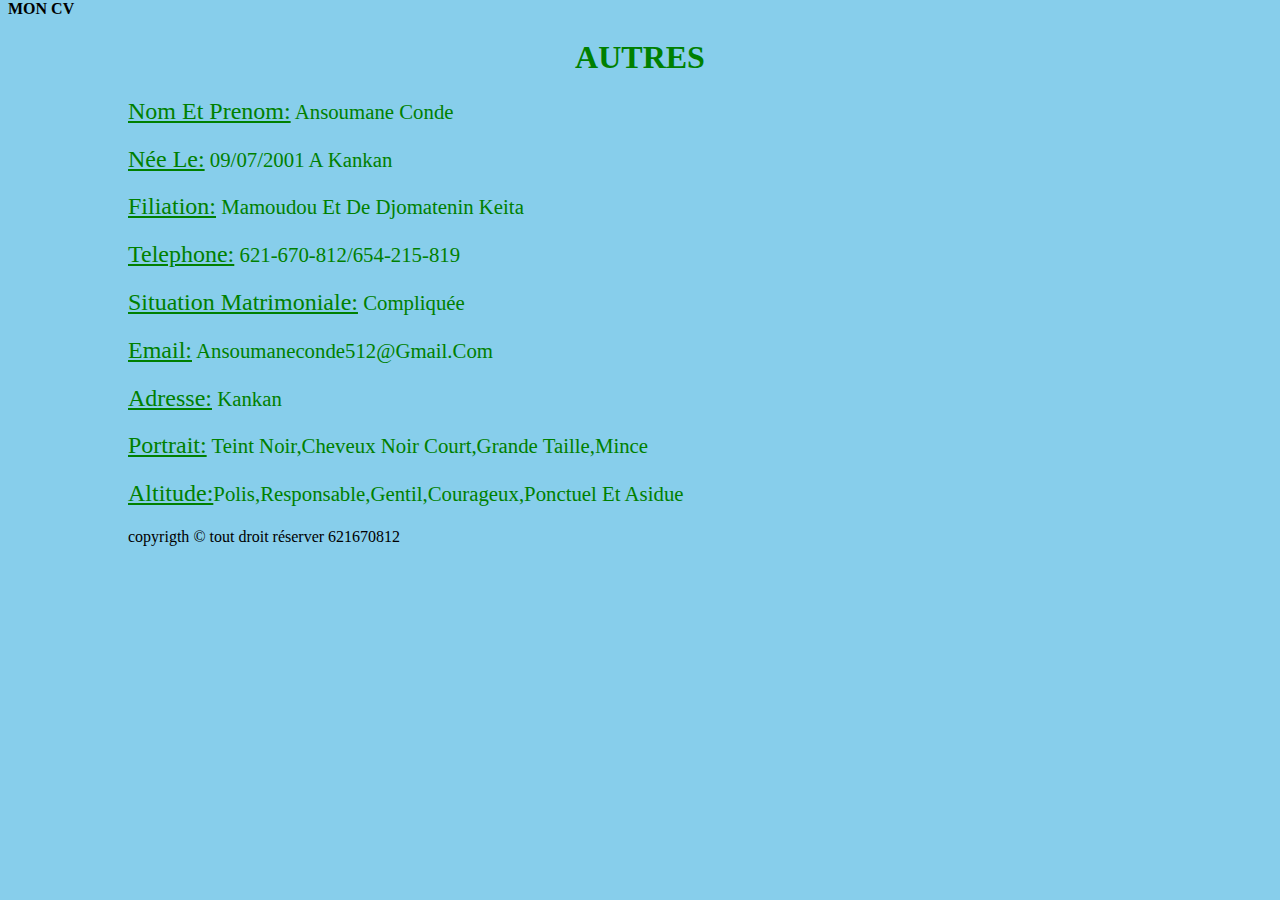
<file: page/autres.html>
<!DOCTYPE html>
<html lang="en">
<head>
    <meta charset="UTF-8">
    <meta http-equiv="X-UA-Compatible" content="IE=edge">
    <meta name="viewport" content="width=device-width, initial-scale=1.0">
    <title>Apprendre html/css</title>
    <link rel="stylesheet" href="../style/profession.css">
</head>
<body>
    <div class="nav">
        <span>MON CV</span>
        <label for="ch">&#9776;</label>
        <input type="checkbox" id="ch" name="" value="">
    <nav>
          <ul>
            <li><a href="../index.html">acceuil</a> </li>
            <li><a href="./profession.html">profession</a> </li>
            <li><a href="./etude_primaire.html">etude primaire</a> </li>
            <li><a href="./etude_secondaire.html">etude secondaire</a> </li>
            <li><a href="./experiences.html">experience</a> </li>
            <li><a href="#">autres</a> </li>
          </ul>
    </nav>
</div>
    <section class="partie1">
        <h1>autres</h1>
        <p><span>Nom et Prenom:</span> Ansoumane Conde</p>
        <p><span>Née le:</span> 09/07/2001 A kankan</span></p>
        <p><span>filiation:</span> mamoudou et de djomatenin keita</p>
        <p><span>telephone:</span> 621-670-812/654-215-819</p>
        <p><span>situation matrimoniale:</span> compliquée</p>
        <p><span>email:</span> ansoumaneconde512@gmail.com</p>
        <p><span>Adresse:</span> kankan</p>
        <p><span>portrait:</span> teint noir,cheveux noir court,grande taille,mince</p>
        <p><span> altitude:</span>polis,responsable,gentil,courageux,ponctuel et asidue</p>
        <div class="footer">
            <abbr style="text-align: center;" class="footer">copyrigth <i class="fab fa-copyrigth">&#169</i>
                tout droit réserver 621670812</abbr>
        </div>
    </section >
    
</body>
</html>
</file>
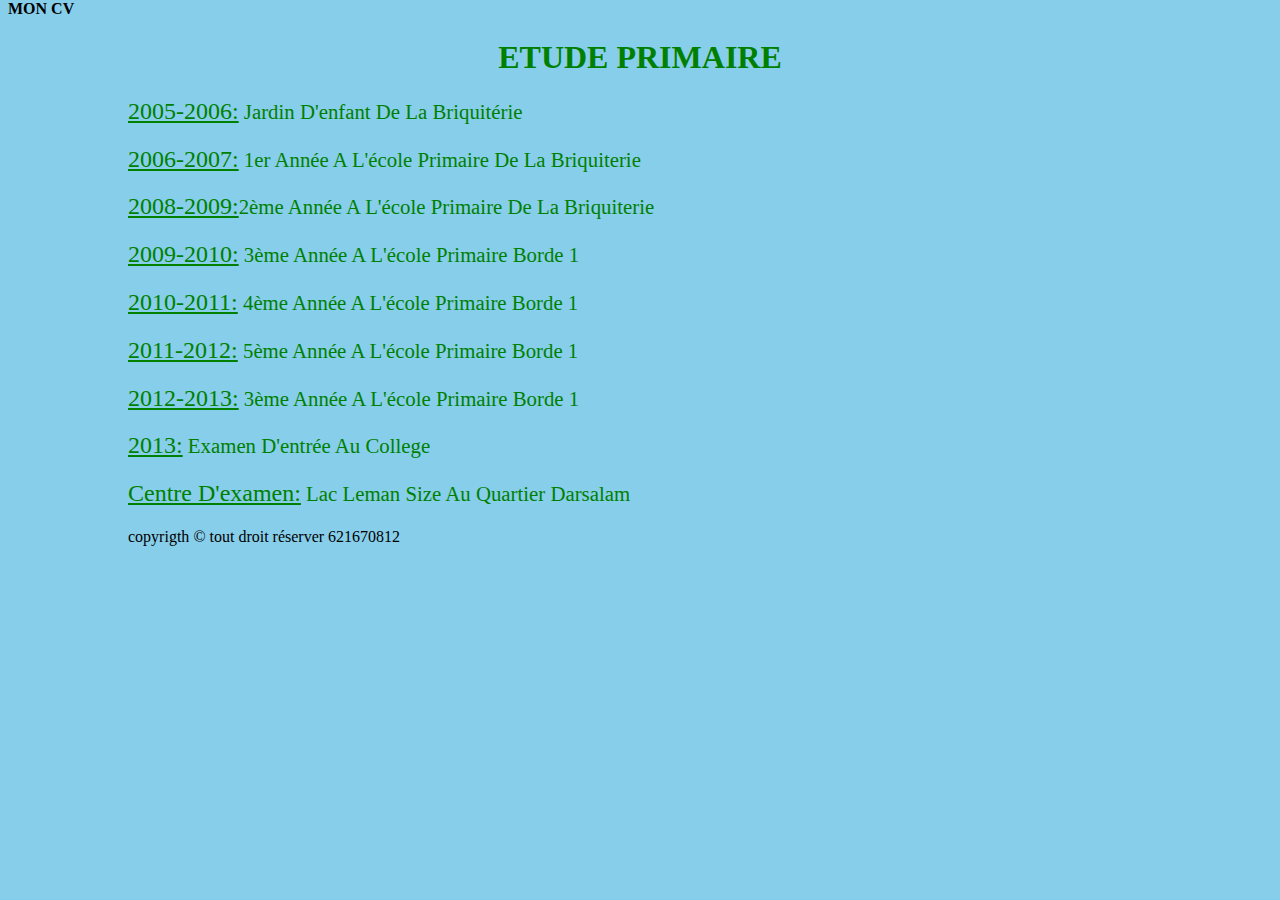
<file: page/etude_primaire.html>
<!DOCTYPE html>
<html lang="en">
<head>
    <meta charset="UTF-8">
    <meta http-equiv="X-UA-Compatible" content="IE=edge">
    <meta name="viewport" content="width=device-width, initial-scale=1.0">
    <title>Apprendre html/css</title>
    <link rel="stylesheet" href="../style/profession.css">
</head>
<body>
    <div class="nav">
        <span>MON CV</span>
        <label for="ch">&#9776;</label>
        <input type="checkbox" id="ch" name="" value="">
    <nav>
          <ul>
            <li><a href="../index.html">acceuil</a> </li>
            <li><a href="./profession.html">profession</a> </li>
            <li><a href="#">etude primaire</a> </li>
            <li><a href="./etude_secondaire.html">etude secondaire</a> </li>
            <li><a href="./experiences.html">experience</a> </li>
            <li><a href="./autres.html">autres</a> </li>
          </ul>
    </nav>
</div>
    <section class="partie1">
        <h1>etude primaire</h1>
        <p><span>2005-2006:</span> jardin d'enfant de la briquitérie</p>
        <p><span>2006-2007:</span> 1er année a l'école primaire de la briquiterie</p>
        <p><span> 2008-2009:</span>2ème année a l'école primaire de la briquiterie</p>
        <p><span>2009-2010:</span> 3ème année a l'école primaire borde 1</p>
        <p><span>2010-2011:</span> 4ème année a l'école primaire borde 1</p>
        <p><span>2011-2012:</span> 5ème année a l'école primaire borde 1</p>
        <p><span>2012-2013:</span> 3ème année a l'école primaire borde 1</p>
        <p><span>2013:</span> Examen d'entrée au college</p>
        <p><span>centre d'examen:</span> lac leman size au quartier darsalam</p>
        <div class="footer">
            <abbr style="text-align: center;" class="footer">copyrigth <i class="fab fa-copyrigth">&#169</i>
                tout droit réserver 621670812</abbr>
        </div>
    </section>
    
</body>
</html>
</file>
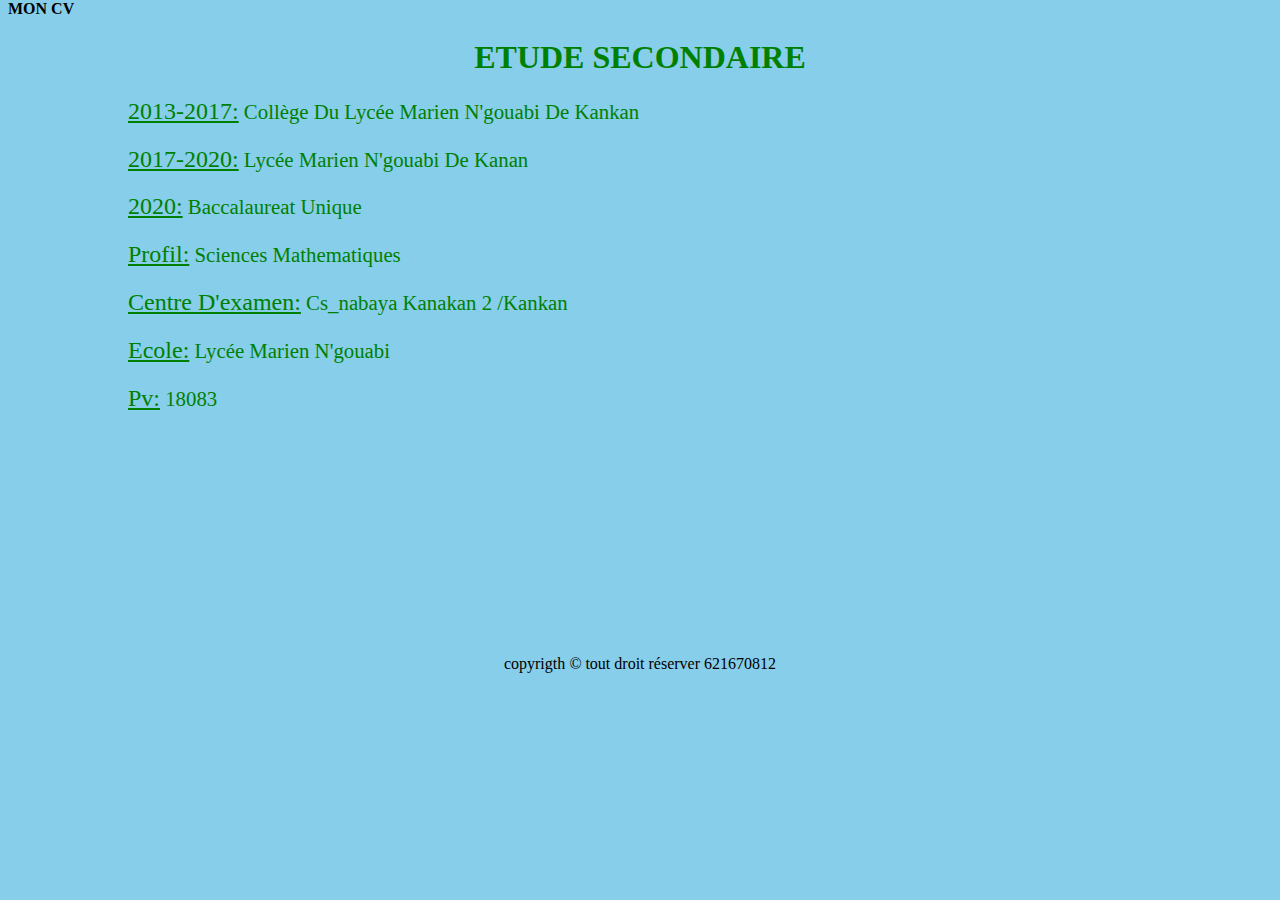
<file: page/etude_secondaire.html>
<!DOCTYPE html>
<html lang="en">
<head>
    <meta charset="UTF-8">
    <meta http-equiv="X-UA-Compatible" content="IE=edge">
    <meta name="viewport" content="width=device-width, initial-scale=1.0">
    <title>Apprendre html/css</title>
    <link rel="stylesheet" href="../style/profession.css">
</head>
<body>
    <div class="nav">
        <span>MON CV</span>
        <label for="ch">&#9776;</label>
        <input type="checkbox" id="ch" name="" value="">
    <nav>
          <ul>
            <li><a href="../index.html">acceuil</a> </li>
            <li><a href="./profession.html">profession</a> </li>
            <li><a href="./etude_primaire.html">etude primaire</a> </li>
            <li><a href="#">etude secondaire</a> </li>
            <li><a href="./experiences.html">experience</a> </li>
            <li><a href="./autres.html">autres</a> </li>
          </ul>
    </nav>
</div>
    <section class="partie1">
        <h1>etude secondaire</h1>
        <p><span>2013-2017:</span> collège du lycée marien n'gouabi de kankan</p>
        <p><span>2017-2020:</span> lycée marien n'gouabi de kanan</p>
        <p><span>2020:</span> baccalaureat unique</p>
        <p><span>profil:</span> sciences mathematiques</p>
        <p><span>centre d'examen:</span> cs_nabaya kanakan 2 /kankan</p>
        <p><span>ecole:</span> lycée marien n'gouabi</p>
        <p><span>pv:</span> 18083</p>
        
    </section>
    <footer>
        <p style="text-align: center;" class="footer">copyrigth <i class="fab fa-copyrigth">&#169</i>
            tout droit réserver 621670812</p>
    </footer>
</body>
</html>
</file>
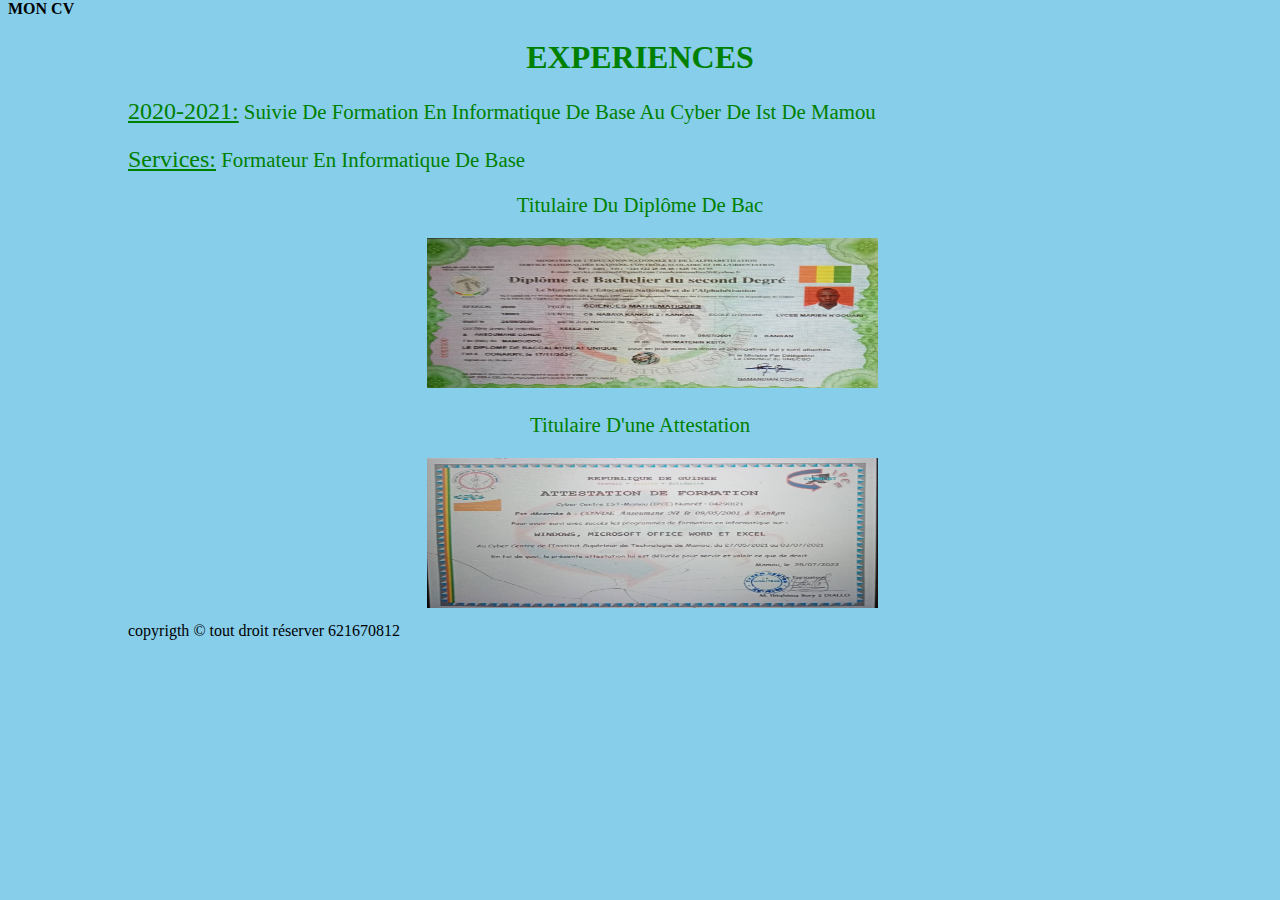
<file: page/experiences.html>
<!DOCTYPE html>
<html lang="en">
<head>
    <meta charset="UTF-8">
    <meta http-equiv="X-UA-Compatible" content="IE=edge">
    <meta name="viewport" content="width=device-width, initial-scale=1.0">
    <title>Apprendre html/css</title>
    <link rel="stylesheet" href="../style/profession.css">
</head>
<body>
    <div class="nav">
        <span>MON CV</span>
        <label for="ch">&#9776;</label>
        <input type="checkbox" id="ch" name="" value="">
    <nav>
          <ul>
            <li><a href="../index.html">acceuil</a> </li>
            <li><a href="./profession.html">profession</a> </li>
            <li><a href="./etude_primaire.html">etude primaire</a> </li>
            <li><a href="./etude_secondaire.html">etude secondaire</a> </li>
            <li><a href="#">experience</a> </li>
            <li><a href="./autres.html">autres</a> </li>
          </ul>
    </nav>
</div>
    <section class="partie1">
        <h1>experiences</h1>
        <p><span>2020-2021:</span> suivie de formation en informatique de base au cyber de ist de mamou</p>
        <p><span>services:</span> formateur en informatique de base </p>
        <div class="img-row">
            <div class="img1">
                <p>titulaire du diplôme de bac</p>
                <img src="../image/IMG-20220910-WA0001.jpg" alt="">
            </div>
            <div class="img1" style="margin-bottom: 10px;" >
                <p>titulaire d'une attestation</p>
                <img src="../image/IMG-20220910-WA0002.jpg" alt="">
            </div>
        </div>
        <div class="footer">
            <abbr style="text-align: center;" class="footer">copyrigth <i class="fab fa-copyrigth">&#169</i>
                tout droit réserver 621670812</abbr>
        </div>
        
    </section>
   
</body>
</html>
</file>
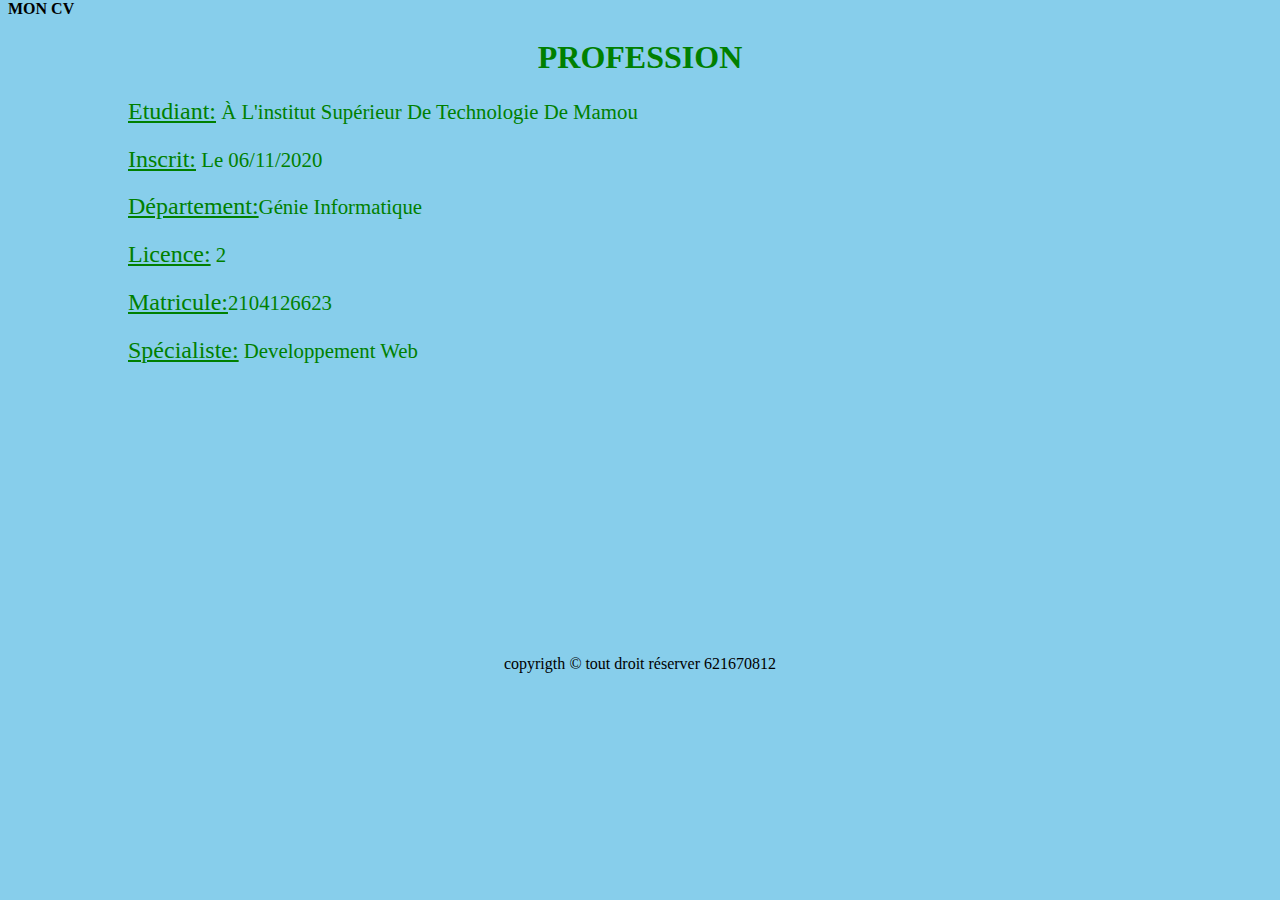
<file: page/profession.html>
<!DOCTYPE html>
<html lang="en">
<head>
    <meta charset="UTF-8">
    <meta http-equiv="X-UA-Compatible" content="IE=edge">
    <meta name="viewport" content="width=device-width, initial-scale=1.0">
    <title>Apprendre html/css</title>
    <link rel="stylesheet" href="../style/profession.css">
</head>
<body>
    <div class="nav">
        <span>MON CV</span>
        <label for="ch">&#9776;</label>
        <input type="checkbox" id="ch" name="" value="">
    <nav>
          <ul>
            <li><a href="../index.html">acceuil</a> </li>
            <li><a href="#">profession</a> </li>
            <li><a href="./etude_primaire.html">etude primaire</a> </li>
            <li><a href="./etude_secondaire.html">etude secondaire</a> </li>
            <li><a href="./experiences.html">experience</a> </li>
            <li><a href="./autres.html">autres</a> </li>
          </ul>
    </nav>
</div>
    <section class="partie1">
        <h1>profession</h1>
        <p><span>Etudiant:</span> à l'institut supérieur de technologie de  mamou</p>
        <p><span>Inscrit:</span> le 06/11/2020</p>
        <p><span> Département:</span>Génie informatique</p>
        <p><span>Licence:</span> 2</p>
        <p><span>Matricule:</span>2104126623</p>
        <p><span>spécialiste:</span> developpement web</p>
        
    </section>
    <footer>
        <p style="text-align: center;" class="footer">copyrigth <i class="fab fa-copyrigth">&#169</i>
            tout droit réserver 621670812</p>
    </footer>
</body>
</html>
</file>
<file: style/profession.css>
body
{
    margin:0;
    padding:0;
    background-color: skyblue;
}
h1{
    text-align: center;
    text-transform: uppercase;
    color:green
}
section{
    margin:auto;
    width: 80%;
    height:95vh;
}
section p{
    color:green;
    
    font-size: 1.3rem;
    text-transform: capitalize;
}
p span{
    text-transform: capitalize;
    text-decoration:underline;
    font-size: 1.5rem;
}
/*mon menu de navigation*/
nav ul{
    list-style: none;
}
a{  text-transform: capitalize;
    text-decoration: none;
    font-weight: bold;
    font-size: 1.5rem;
    text-align:center;
    color:skyblue;
    
}
ul li{
    line-height: 2rem;
    text-align:center;
    border-bottom: 1px solid lightgray;
    margin-left: -40px;
}
ul li:hover{
    background-color: skyblue;
    
}
li:hover a{
    color:whitesmoke;
}

div.nav input{
    display: none;   
}


nav{
    background-color: azure;
    width: 100%;
    border-radius: 10px;
    margin:auto; 
    
}
div.nav span{
    margin:10px 8px;
}
div.nav label{
    top:0;
    float: right;
    color:white;
    font-size: 2rem;
    visibility: hidden;

}
div.nav span{
    font-weight: bold;
}
nav{
    margin-top: 15px;
    display: none;
}
div.img1{
    width: 80%;
    margin:auto;
    justify-content: center;
   
}
div.img1 img{
   margin:0 24%;
    width: 55%;
    height:150px;

}
div.img1 p{
    text-align:center;
}
section{
    height:600px;
}
/*les media query*/
@media screen and (max-width:768px){
    div.body{
        background: skyblue;
        margin:auto;
        padding: 15px;
        width: 100%;
        position: relative;
    }
    div.img1 img{
       margin-left: 25px;
        width: 95%;
        height:150px;
    }
    div.img1{
        width: 90%;
        margin:10px 0;
        justify-content: center;
       
    }
    div.nav label{
        visibility: visible;
        margin-top: -5px;
        
    }
    div.nav input:checked+nav{
        display: block;
        transition: 5s ease-in;
        margin-top: 30px;
    }
    div.img{
        padding:10px;
       text-align: center;
        margin:auto;
        width: 100%;   
    }
    div.img img{
        border-radius: 50%;
        margin:auto;
        }
        div.form{
            margin:auto;
            width: 100%;
            text-align: center; 
        }
        input{
            margin: 10px;
            width: 90%;
            height: 30px;
            border:none;
            border-radius: 5px;
            outline: none;
        }
        /*la page expériences*/
      
       
}
</file>
